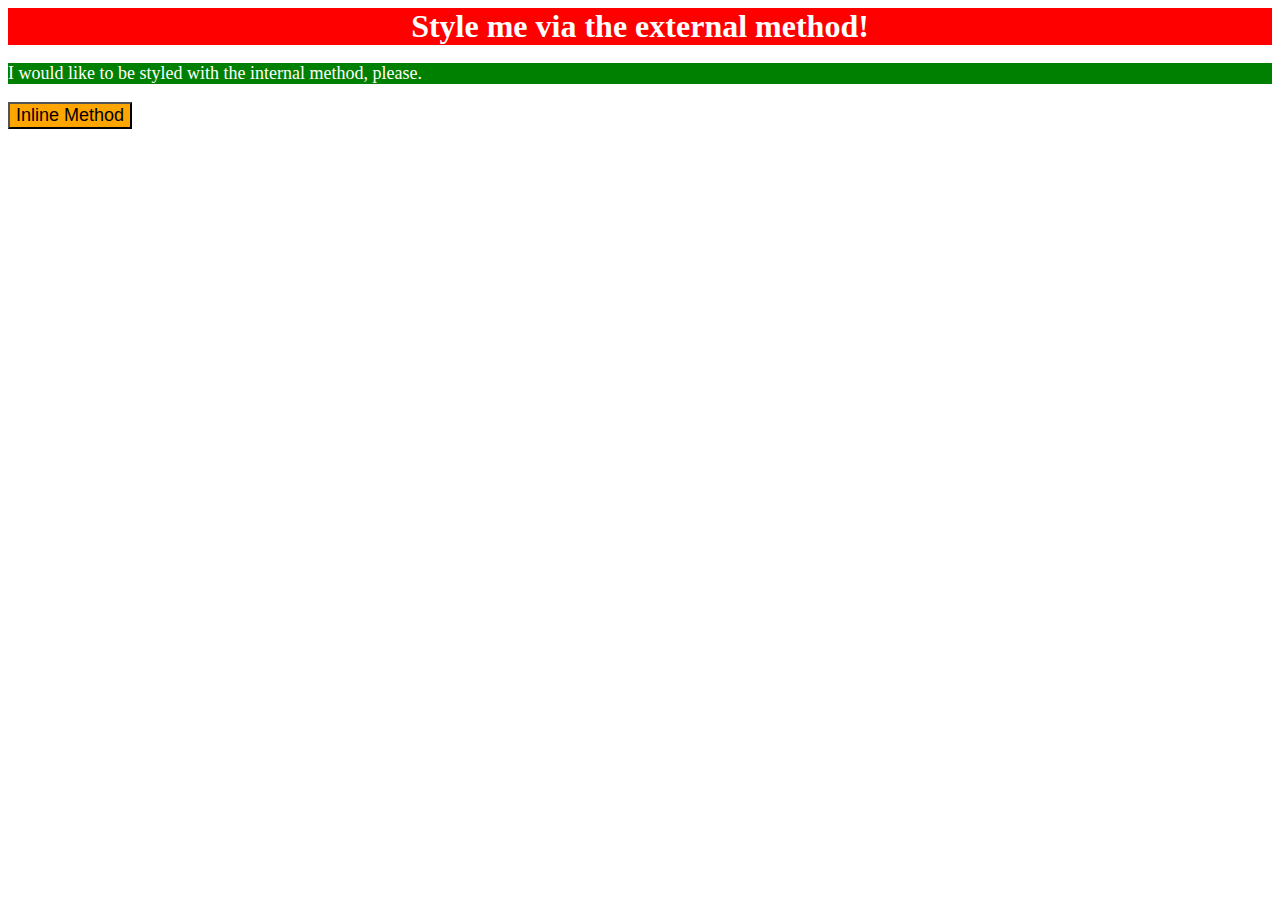
<file: foundations/01-css-methods/index.html>
<!DOCTYPE html>
<html lang="en">
  <head>
    <meta charset="UTF-8">
    <meta http-equiv="X-UA-Compatible" content="IE=edge">
    <meta name="viewport" content="width=device-width, initial-scale=1.0">
    <title>Methods for Adding CSS</title>
    <link rel="stylesheet" href="./style.css">
    <style>
      p{
        background-color: green;
        color: white;
        font-size: 18px;
      }
    </style>
  </head>
  <body>
    <div>Style me via the external method!</div>
    <p>I would like to be styled with the internal method, please.</p>
    <button style="background-color: orange; font-size:18px;">Inline Method</button>
  </body>
</html>
</file>
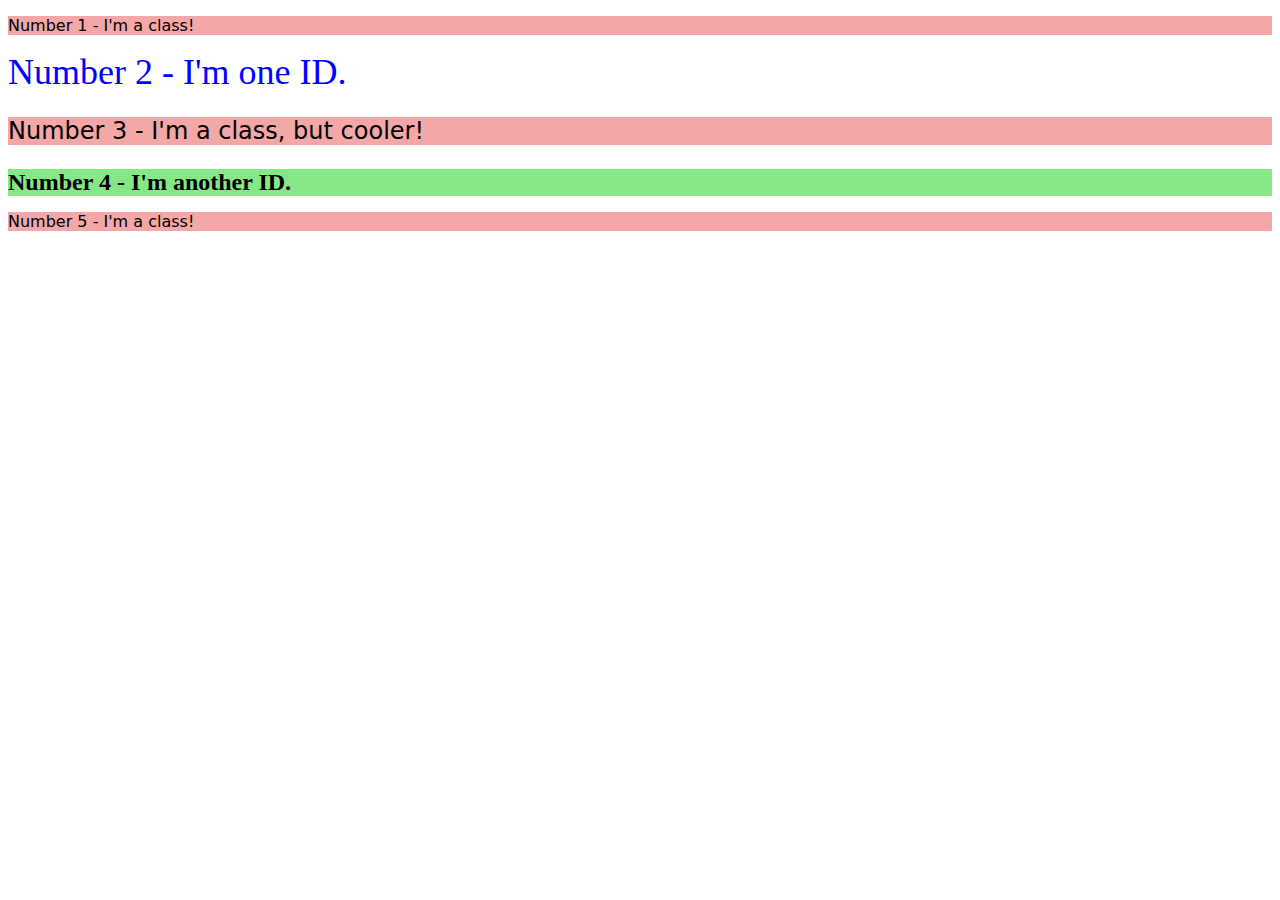
<file: foundations/02-class-id-selectors/index.html>
<!DOCTYPE html>
<html lang="en">
  <head>
    <meta charset="UTF-8">
    <meta http-equiv="X-UA-Compatible" content="IE=edge">
    <meta name="viewport" content="width=device-width, initial-scale=1.0">
    <title>Class and ID Selectors</title>
    <link rel="stylesheet" href="style.css">
  </head>
  <body>
    <p class="odd-number">Number 1 - I'm a class!</p>
    <div id="number-two">Number 2 - I'm one ID.</div>
    <p class="odd-number special">Number 3 - I'm a class, but cooler!</p>
    <div id="number-four">Number 4 - I'm another ID.</div>
    <p class="odd-number">Number 5 - I'm a class!</p>
  </body>
</html>
</file>
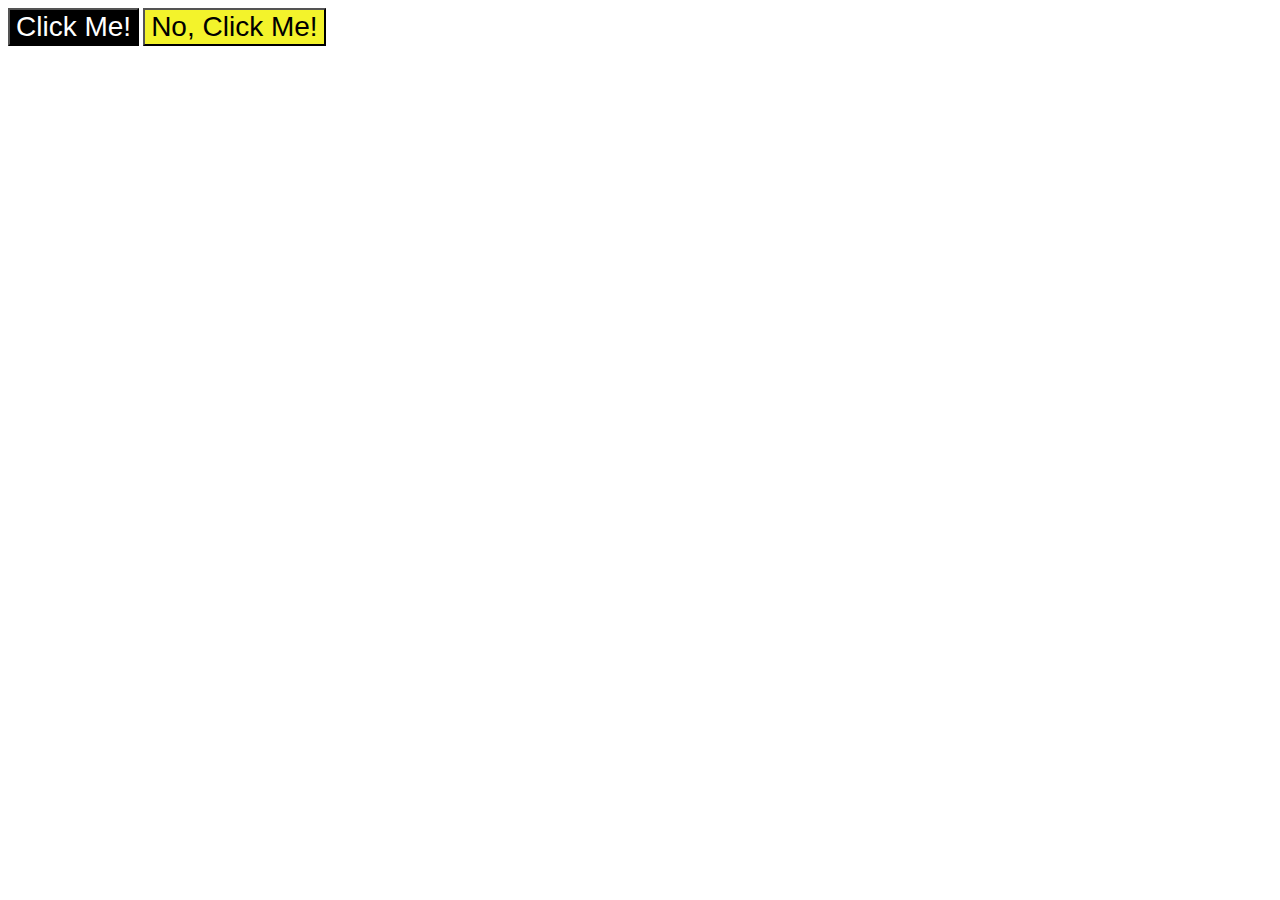
<file: foundations/03-grouping-selectors/index.html>
<!DOCTYPE html>
<html lang="en">
  <head>
    <meta charset="UTF-8">
    <meta http-equiv="X-UA-Compatible" content="IE=edge">
    <meta name="viewport" content="width=device-width, initial-scale=1.0">
    <title>Grouping Selectors</title>
    <link rel="stylesheet" href="style.css">
  </head>
  <body>
    <button class="btn-one">Click Me!</button>
    <button class="btn-two">No, Click Me!</button>
  </body>
</html>
</file>
<file: foundations/01-css-methods/style.css>
div {
    background-color: red;
    color: white;
    font-size: 32px;
    font-weight: bold;
    text-align: center;
}
</file>
<file: foundations/02-class-id-selectors/style.css>
.odd-number {
    background-color: rgb(243, 167, 167);
    font-family: Verdana, "DejaVu Sans", sans-serif;
}

#number-two {
    color: blue;
    font-size: 36px;
}

#number-four {
    background-color: rgb(133, 231, 133);
    font-size: 24px;
    font-weight: 700;
}

.odd-number.special {
    font-size: 24px;
} /*I could've just written there .special as well */
</file>
<file: foundations/03-grouping-selectors/style.css>
.btn-one {
    background-color: #000;
    color: #fff;
}

.btn-two {
    background-color: rgb(243, 243, 43);
}

.btn-one, .btn-two {
    font-size: 28px;
    font-family: Helvetica, 'Times New Roman', sans-serif;
}
</file>
